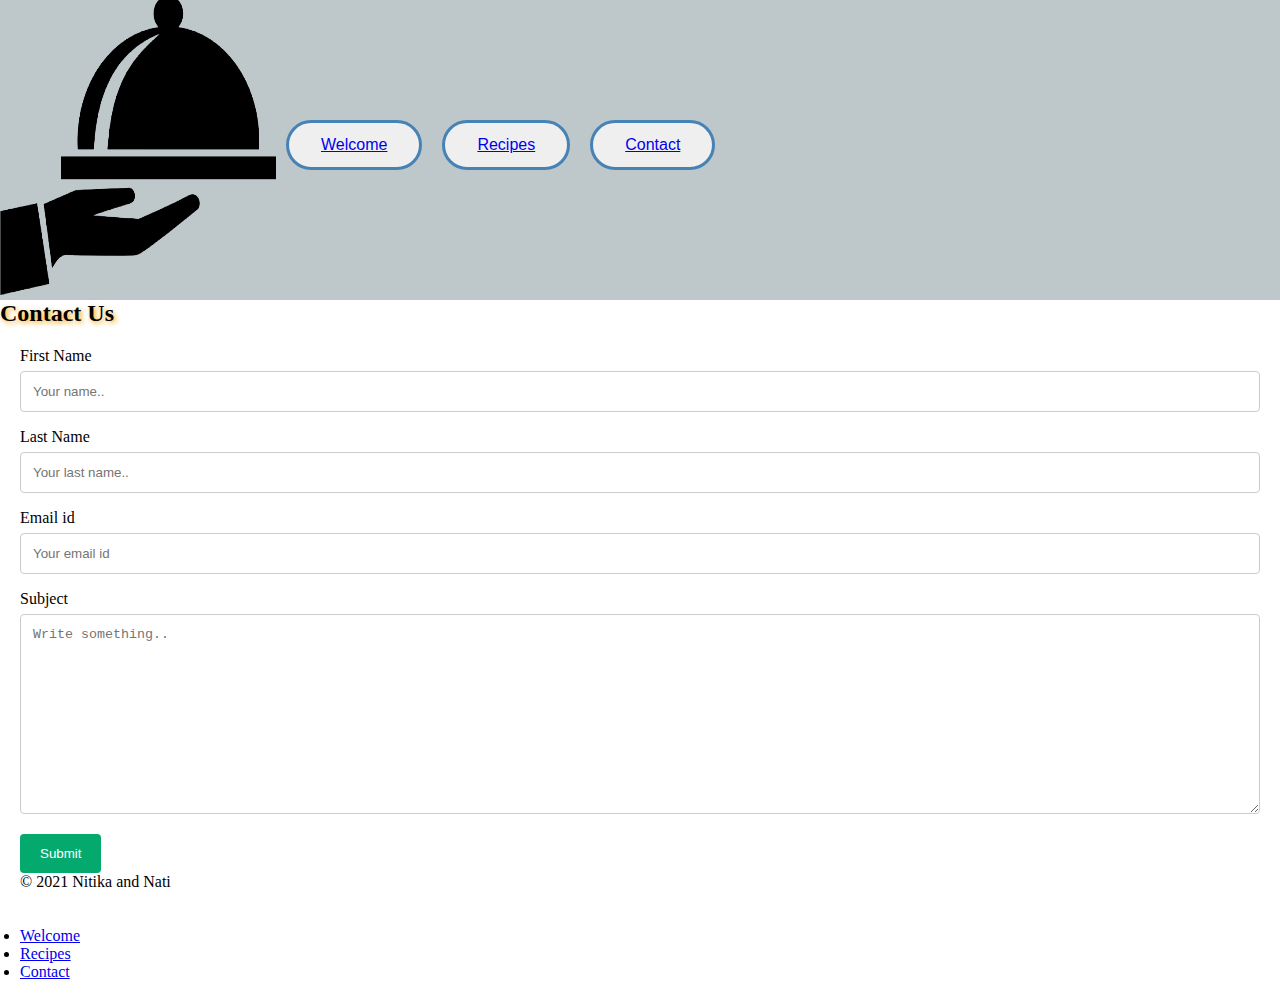
<file: contactus.html>
<!DOCTYPE html>
<html lang="en">
  <head>
    <meta charset="UTF-8" />
    <title>This will be the food blog by Nitika and Natalia.</title>
    <link
      href="https://cdn.jsdelivr.net/npm/bootstrap@5.1.3/dist/css/bootstrap.min.css"
      rel="stylesheet"
      integrity="sha384-1BmE4kWBq78iYhFldvKuhfTAU6auU8tT94WrHftjDbrCEXSU1oBoqyl2QvZ6jIW3"
      crossorigin="anonymous"
    />
    <link href="./stylesheet.css" rel="stylesheet" />
  </head>
  <body>
    <!--header-->
    <header>
      <div class="top">
  
        <div class="flex-container">
          <img class="logo" src="./images/logo.png" width=20% alt="logo1" />

          <button class="button button1">
            <a href="./welcome.html">Welcome</a>
          </button>
          <button class="button button2">
            <a href="./recipes-list.html">Recipes</a>
          </button>

          <button class="button button4">
            <a href="./contactus.html">Contact</a>
          </button>
        </div>
        </div>
    
    </header>
    <!--header end-->


    <h2>Contact Us </h2>
    <div class="contact">
     <form action="#" >
         <label for="fname">First Name </label>
         <input type="text" id="fname" name=">First Namee" placeholder="Your name.. " required >

         <label for="lname">Last Name</label>
         <input type="text" id="lname" name="lastname" placeholder="Your last name.." required>
     

          <label for="email">Email id </label>
          <input type="text" id="email" name="Email" placeholder="Your email id" required>

          <label for="subject">Subject</label>
          <textarea id="subject" name="subject" placeholder="Write something.." style="height:200px"></textarea><br>
    
             <input type="submit" value="Submit">


         </form>
         <footer
         class="d-flex flex-wrap justify-content-between align-items-center py-3 my-4 border-top"
       >
         <p class="col-md-4 mb-0 text-muted">&copy; 2021 Nitika and Nati</p>
   
         <a
           href="/"
           class="col-md-4 d-flex align-items-center justify-content-center mb-3 mb-md-0 me-md-auto link-dark text-decoration-none"
         >
           <svg class="bi me-2" width="40" height="32">
             <use xlink:href="#bootstrap" />
           </svg>
         </a>
   
         <ul class="nav col-md-4 justify-content-end">
           <li class="nav-item">
             <a href="welcome.html" class="nav-link px-2 text-muted">Welcome</a>
           </li>
           <li class="nav-item">
             <a href="recipes.html" class="nav-link px-2 text-muted">Recipes</a>
           </li>
           <li class="nav-item">
             <a href="contactus.html" class="nav-link px-2 text-muted">Contact</a>
           </li>
         </ul>
       </footer>

</body>
</html>
</file>
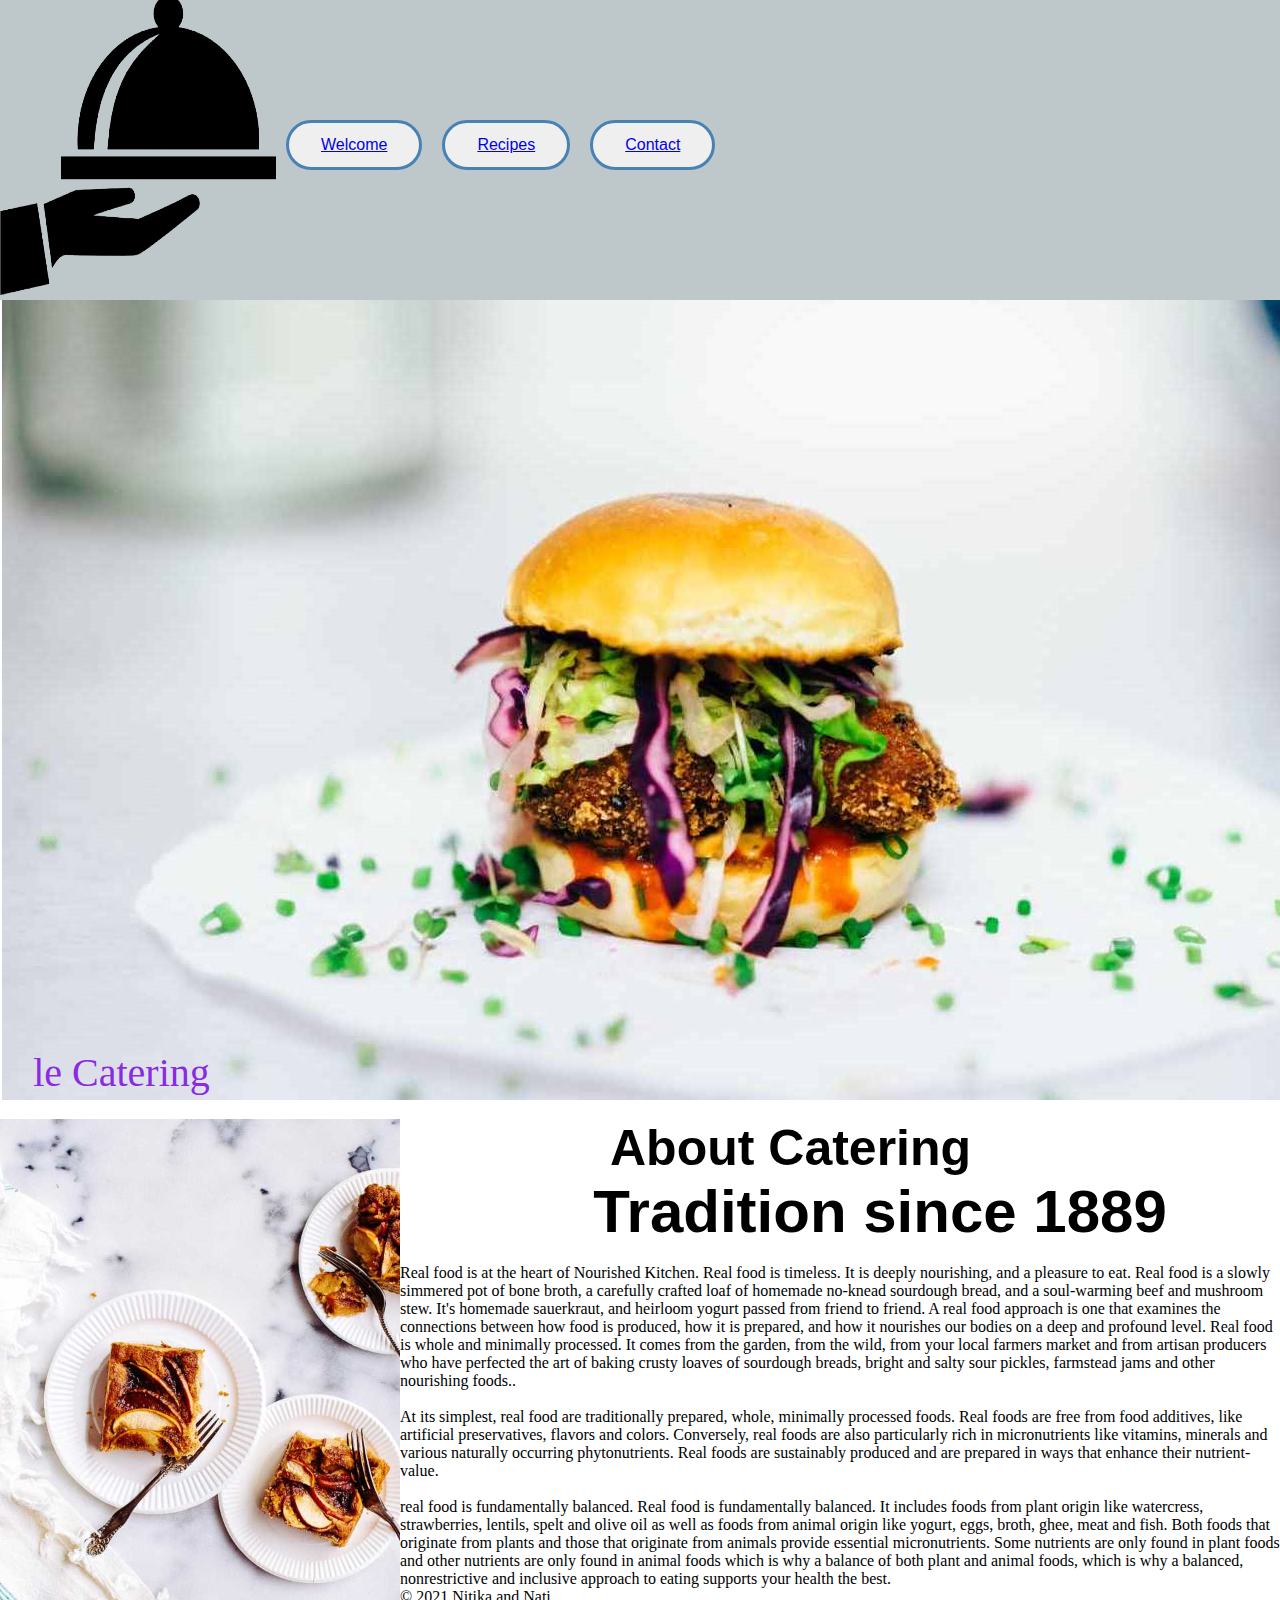
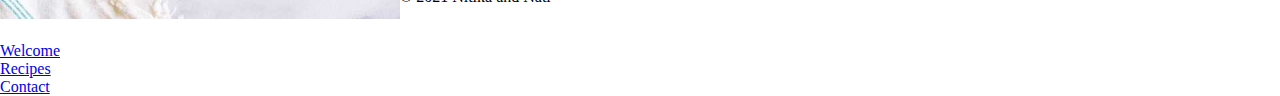
<file: welcome.html>
<!DOCTYPE html>
<html lang="en">
  <head>
    <meta charset="UTF-8" />
    <title>This will be the food blog by Nitika and Natalia.</title>
    <link
      href="https://cdn.jsdelivr.net/npm/bootstrap@5.1.3/dist/css/bootstrap.min.css"
      rel="stylesheet"
      integrity="sha384-1BmE4kWBq78iYhFldvKuhfTAU6auU8tT94WrHftjDbrCEXSU1oBoqyl2QvZ6jIW3"
      crossorigin="anonymous"
    />
    <link href="./stylesheet.css" rel="stylesheet" />
  </head>
  <body>
    <!--header-->
    <header>
      <div class="top">
        <div class="flex-container">
          <img class="logo" src="./images/logo.png" width="20%" alt="logo" />

          <button class="button button1">
            <a href="./welcome.html">Welcome</a>
          </button>
          <button class="button button2">
            <a href="./recipes-list.html">Recipes</a>
          </button>

          <button class="button button4">
            <a href="./contactus.html">Contact</a>
          </button>
        </div>
      </div>
    </header>
    <!--header end-->
    <!--main-->
    <div class="container">
      <img src="./images/hamburger.jpg" />
      <div class="bottom-left">le Catering</div>
    </div>
    <!--  main end-->

    <!--About Section-->
    <div>
      <img
        src="./images/image2.jpg"
        class="img_left"
        height="500"
        width="400"
      />
      <h1 class="data_right">About Catering</h1>
      <br />
      <h5 class="data_right1">Tradition since 1889</h5>
      <br />
      <p class="main-text">
        Real food is at the heart of Nourished Kitchen. Real food is timeless.
        It is deeply nourishing, and a pleasure to eat. Real food is a slowly
        simmered pot of bone broth, a carefully crafted loaf of homemade
        no-knead sourdough bread, and a soul-warming beef and mushroom stew.
        It's homemade sauerkraut, and heirloom yogurt passed from friend to
        friend. A real food approach is one that examines the connections
        between how food is produced, how it is prepared, and how it nourishes
        our bodies on a deep and profound level. Real food is whole and
        minimally processed. It comes from the garden, from the wild, from your
        local farmers market and from artisan producers who have perfected the
        art of baking crusty loaves of sourdough breads, bright and salty sour
        pickles, farmstead jams and other nourishing foods..
      </p>
      <br />
      <p class="main-text">
        At its simplest, real food are traditionally prepared, whole, minimally
        processed foods. Real foods are free from food additives, like
        artificial preservatives, flavors and colors. Conversely, real foods are
        also particularly rich in micronutrients like vitamins, minerals and
        various naturally occurring phytonutrients. Real foods are sustainably
        produced and are prepared in ways that enhance their nutrient-value.
      </p>
      <br />
      <p class="main-text">
        real food is fundamentally balanced. Real food is fundamentally
        balanced. It includes foods from plant origin like watercress,
        strawberries, lentils, spelt and olive oil as well as foods from animal
        origin like yogurt, eggs, broth, ghee, meat and fish. Both foods that
        originate from plants and those that originate from animals provide
        essential micronutrients. Some nutrients are only found in plant foods
        and other nutrients are only found in animal foods which is why a
        balance of both plant and animal foods, which is why a balanced,
        nonrestrictive and inclusive approach to eating supports your health the
        best.
      </p>
    </div>

    <!--main end-->

    <footer
      class="d-flex flex-wrap justify-content-between align-items-center py-3 my-4 border-top"
    >
      <p class="col-md-4 mb-0 text-muted">&copy; 2021 Nitika and Nati</p>

      <a
        href="/"
        class="col-md-4 d-flex align-items-center justify-content-center mb-3 mb-md-0 me-md-auto link-dark text-decoration-none"
      >
        <svg class="bi me-2" width="40" height="32">
          <use xlink:href="#bootstrap" />
        </svg>
      </a>

      <ul class="nav col-md-4 justify-content-end">
        <li class="nav-item">
          <a href="welcome.html" class="nav-link px-2 text-muted">Welcome</a>
        </li>
        <li class="nav-item">
          <a href="recipes-list.html" class="nav-link px-2 text-muted"
            >Recipes</a
          >
        </li>
        <li class="nav-item">
          <a href="contactus.html" class="nav-link px-2 text-muted">Contact</a>
        </li>
      </ul>
    </footer>
  </body>
</html>
</file>
<file: stylesheet.css>
/*head*/
.button {
  padding: 5px 32px;
  text-align: center;
  /* display: inline-block; */
  block-size: 50px;
  font-size: 16px;
  margin: 180px 10px;
  transition-duration: o.4s;
  cursor: pointer;
  border-radius: 30px;
  border: 3px solid steelblue;
}
.button1:hover {
  background-color: white;
  color: white;
  border: 2px solid grey;
}
.button2:hover {
  background-color: white;
  color: white;
  border: 2px solid grey;
}
.button3:hover {
  background-color: white;
  color: white;
  border: 2px solid grey;
}
.button4:hover {
  background-color: white;
  color: white;
  border: 2px solid grey;
}

.flex-container {
  display: flex;
  justify-content: flex-start;
  align-items: center;
  padding-bottom: 10px;
  background-color: hsl(194, 11%, 77%);
  height: 300px;
  margin-right: -100px;
}

.logo {
  width: 20%;
  height: 300px;
}
/*head*/

/*main*/
.bottom-left {
  position: absolute;
  bottom: 8px;
  left: 46px;
  font-family: cursive;
  font-size: 40px;
}

.container {
  position: relative;
  margin-left: -1%;
  text-align: center;
  color: blueviolet;
  margin-bottom: 15px;
}
/*main_end*/

/* about section */
.img_left {
  float: left;
  position: relative;
}

.data_right {
  text-align: center;
  position: relative;
  left: 200px;
  font-size: 50px;
  font-family: -apple-system, BlinkMacSystemFont, "Segoe UI", Roboto, Oxygen,
    Ubuntu, Cantarell, "Open Sans", "Helvetica Neue", sans-serif;
}
.data_right1 {
  text-align: center;
  position: relative;

  right: -40px;
  font-size: 60px;
  font-family: -apple-system, BlinkMacSystemFont, "Segoe UI", Roboto, Oxygen,
    Ubuntu, Cantarell, "Open Sans", "Helvetica Neue", sans-serif;
}

/*  end_about section */

* {
  padding: 0;
  margin: 0;
  box-sizing: border-box;
}

nav {
  width: 20%;
  font-size: 20px;
}

h1 {
  display: inline;
  color: black;
  margin: 20px 10px 20px;
  font-size: 25px;
}
.container p {
  color: black;
}

.container {
  padding-left: 15px;
}

.recipes-list {
  display: flex;
  justify-content: center;
  align-items: baseline;
  flex-wrap: wrap;
  max-width: 55%;
  margin: 0 auto;
}

.recipe-image {
  height: 200px;
}

.recipe-item {
  padding: 20px;
  text-align: center;
  position: relative;
  flex: 50%;
}

.recipes {
  text-align: center;
}

.text {
  color: black;
  font-size: 20px;
  position: absolute;
  top: 50%;
  left: 50%;
  transform: translate(-50%, -50%);
  -ms-transform: translate(-50%, -50%);
}

.overlay {
  position: absolute;
  top: 0;
  bottom: 0;
  left: 0;
  right: 0;
  height: 100%;
  width: 100%;
  opacity: 0;
  transition: 0.5s ease;
  background-color: white;
}

.recipe-item:hover .overlay {
  opacity: 0.7;
}

.recipes {
  margin-top: 20px;
}

h2 {
  text-shadow: 2px 2px 5px orange;
  font-weight: bold;
}
/*contact us*/
.contact {
  border-radius: 5px;
  padding: 20px;
  background: color #f2f2f2;
}

input[type="text"],
select,
textarea {
  width: 100%;
  padding: 12px;
  border: 1px solid #ccc;
  border-radius: 4px;
  box-sizing: border-box;
  margin-top: 6px;
  margin-bottom: 16px;
  resize: vertical;
}
input[type="submit"] {
  background-color: #04aa6d;
  color: white;
  padding: 12px 20px;
  border: none;
  border-radius: 4px;
  cursor: pointer;
}

input[type="submit"]:hover {
  background-color: #45a049;
}

.main-text {
  padding-left: 10px;
}
</file>
